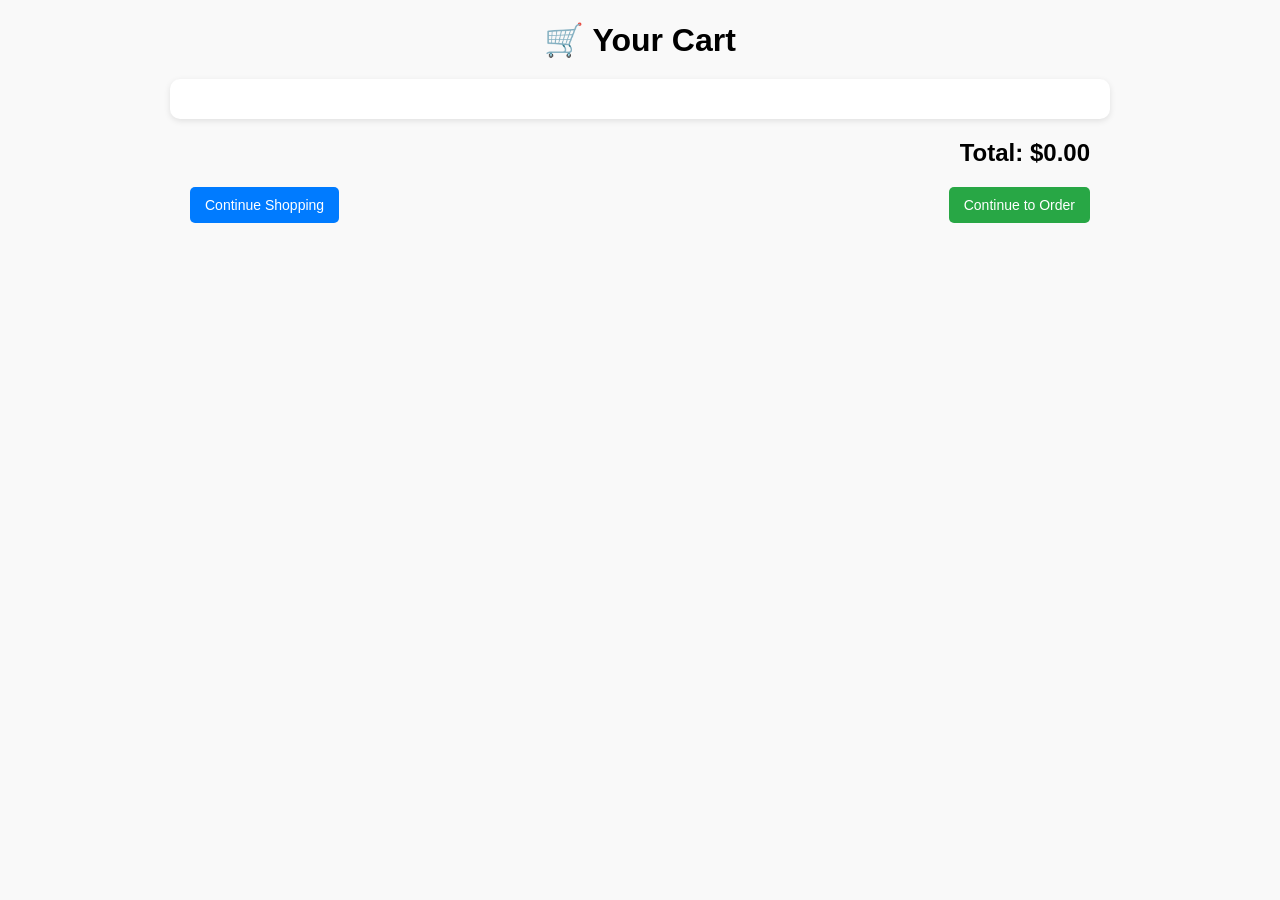
<file: cart.html>
<!DOCTYPE html>
<html lang="en">

<head>
    <meta charset="UTF-8">
    <meta name="viewport" content="width=device-width, initial-scale=1.0">
    <link rel="stylesheet" href="cartStyle.css">
    <title>🛒 Your Cart</title>
</head>

<body>
    <h1>🛒 Your Cart</h1>
    <div class="cart-container" id="cart"></div>

    <div class="cart-footer">
        <h2 id="total">Total: $0</h2>
        <div class="cart-buttons">
            <a href="index.html" class="btn blue">Continue Shopping</a>
            <button class="btn green" id="checkout">Continue to Order</button>
        </div>
    </div>
    <script src="cartScript.js"></script>
</body>

</html>
</file>
<file: cartStyle.css>
body {
    font-family: Arial, sans-serif;
    margin: 20px;
    background: #f9f9f9;
}

h1 {
    text-align: center;
    margin-bottom: 20px;
}

.cart-container {
    max-width: 900px;
    margin: auto;
    background: #fff;
    padding: 20px;
    border-radius: 10px;
    box-shadow: 0 2px 6px rgba(0, 0, 0, 0.1);
}

.cart-item {
    display: flex;
    align-items: center;
    justify-content: space-between;
    border-bottom: 1px solid #ddd;
    padding: 10px 0;
}

.cart-item h3 {
    flex: 2;
    font-size: 16px;
}

.cart-item .price {
    flex: 1;
    text-align: center;
}

.cart-item .quantity {
    display: flex;
    align-items: center;
    gap: 5px;
}

.cart-item button {
    padding: 5px 10px;
    border: none;
    cursor: pointer;
    font-size: 14px;
    border-radius: 4px;
}

.btn {
    padding: 10px 15px;
    border-radius: 5px;
    text-decoration: none;
    font-size: 14px;
    cursor: pointer;
    border: none;
}

.btn.blue {
    background: #007bff;
    color: #fff;
}

.btn.green {
    background: #28a745;
    color: #fff;
}

.btn.red {
    background: #dc3545;
    color: #fff;
}

.cart-footer {
    max-width: 900px;
    margin: 20px auto;
    text-align: right;
}

.cart-buttons {
    display: flex;
    justify-content: space-between;
    margin-top: 10px;
}
</file>
